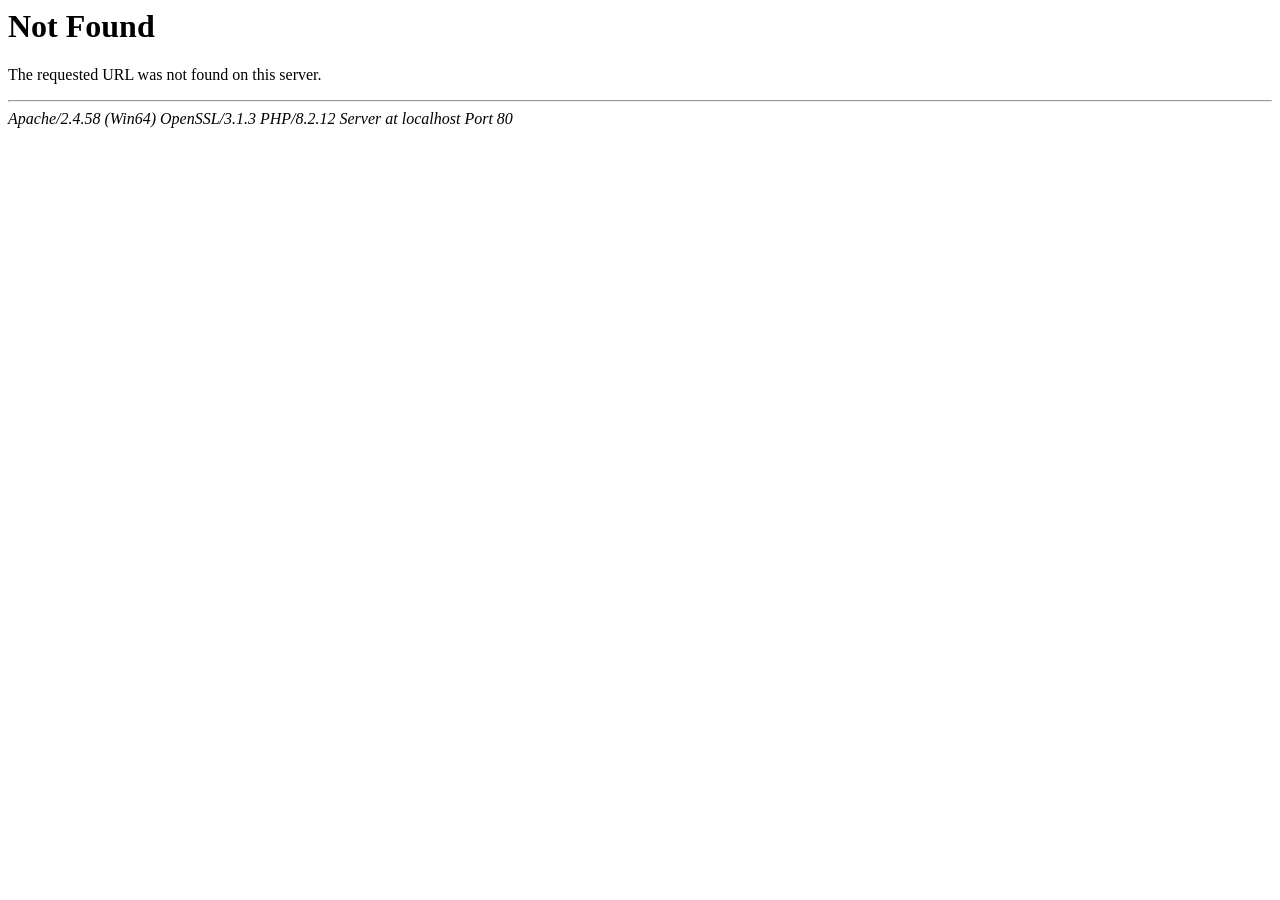
<file: 404/index.html>
<!DOCTYPE HTML PUBLIC "-//IETF//DTD HTML 2.0//EN">
<html><head>
<title>404 Not Found</title>
</head><body>
<h1>Not Found</h1>
<p>The requested URL was not found on this server.</p>
<hr>
<address>Apache/2.4.58 (Win64) OpenSSL/3.1.3 PHP/8.2.12 Server at localhost Port 80</address>
</body></html>
</file>
